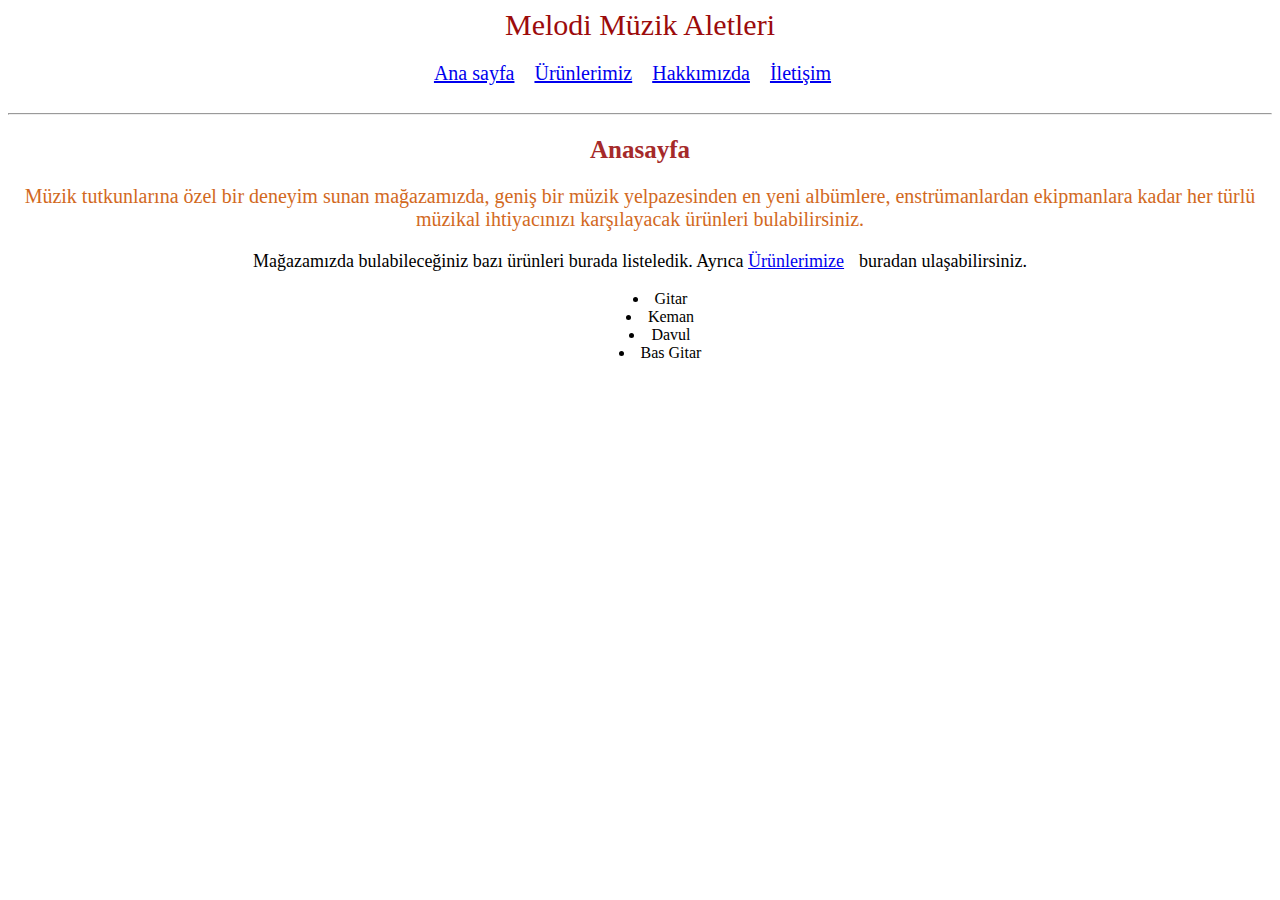
<file: index.html>
<!DOCTYPE html>
<html lang="tr">
  <head>
    <meta charset="UTF-8" />
    <meta http-equiv="X-UA-Compatible" content="IE=edge">
    <meta name="viewport" content="width=device-width, initial-scale=1.0" />
    <link rel="stylesheet" href="css/style.css">
    <title>Ana sayfa</title>
  </head>
  <body>
    
    <!-- header start -->
    <header>Melodi Müzik Aletleri</header>
    <!-- header End -->
    
    <!-- navbar-start-->
    
    <nav>

      <a href="index.html">Ana sayfa</a>
      <a href="urunlerimiz.html">Ürünlerimiz</a>
      <a href="about-us.html">Hakkımızda</a>
      <a href="contact.html">İletişim</a>
      
        
    </nav>
    
    <!-- navbar-end-->
    <hr>

    <!-- content-start-->
    <main>
      <section>
        <h2>Anasayfa</h2>
        <p style="color: chocolate; font-size: 20px;">Müzik tutkunlarına özel bir deneyim sunan mağazamızda, geniş bir müzik yelpazesinden en yeni albümlere, enstrümanlardan ekipmanlara kadar her türlü müzikal ihtiyacınızı karşılayacak ürünleri bulabilirsiniz.</p>
        <p style="font-size: 18px;">Mağazamızda bulabileceğiniz bazı ürünleri burada listeledik. Ayrıca <a href="urunlerimiz.html">Ürünlerimize</a>buradan ulaşabilirsiniz.</p>
        
        <ul>
        <li>Gitar</li>
        <li>Keman</li>
        <li>Davul</li>
        <li>Bas Gitar</li>
        </ul>
    </section>
    </main>
    <!-- content-end-->

  </body>
</html>
</file>
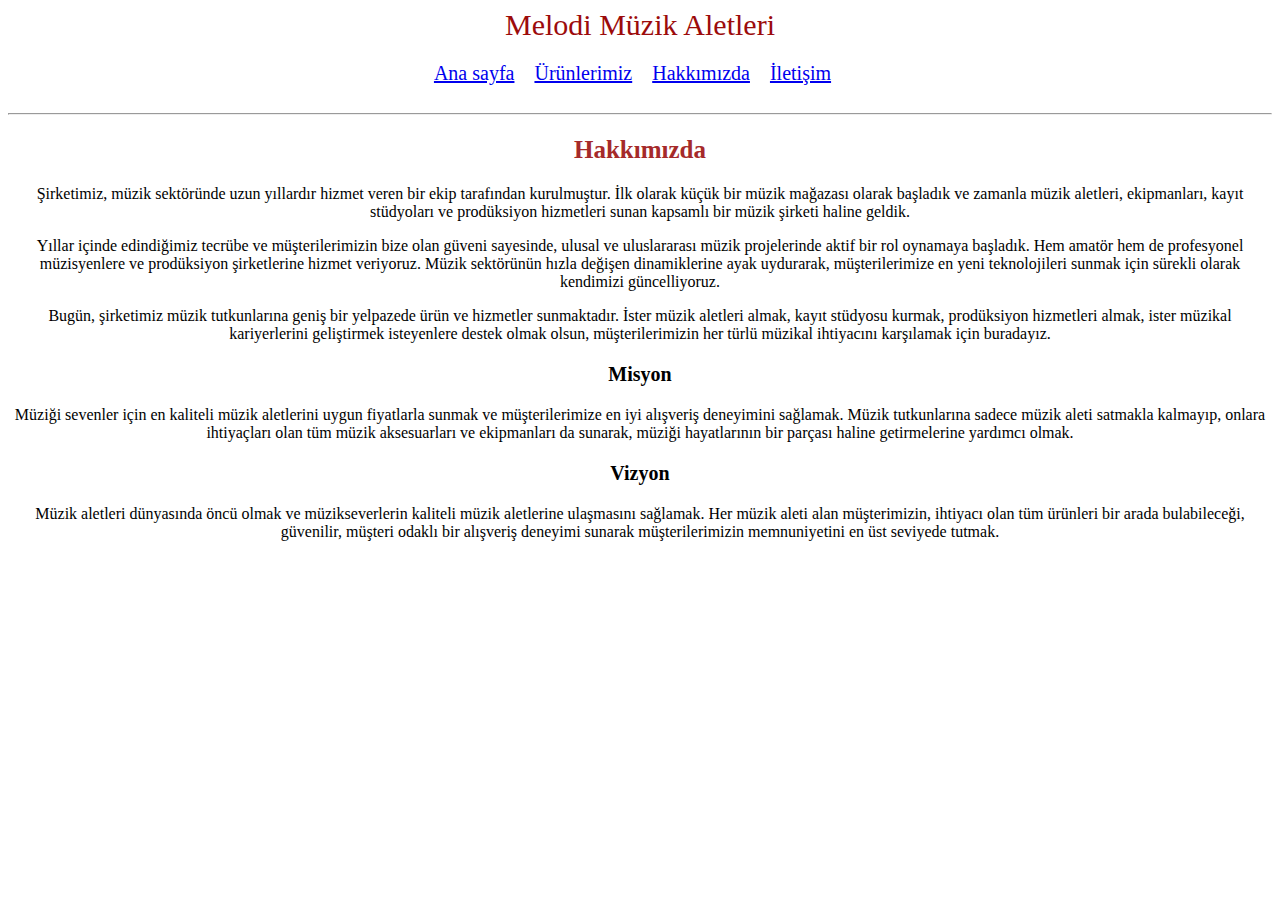
<file: about-us.html>
<!DOCTYPE html>
<html lang="tr">
  <head>
    <meta charset="UTF-8" />
    <meta http-equiv="X-UA-Compatible" content="IE=edge">
    <meta name="viewport" content="width=device-width, initial-scale=1.0" />
    <link rel="stylesheet" href="css/style.css">
    <title>Hakkimizda</title>
  </head>
  <body>
    
    <!-- header start -->
    <header>Melodi Müzik Aletleri</header>    
    <!-- header End -->
    
    <!-- navbar-start -->
    <nav>

      <a href="index.html">Ana sayfa</a> 
      <a href="urunlerimiz.html">Ürünlerimiz</a>
      <a href="about-us.html">Hakkımızda</a>
      <a href="contact.html">İletişim</a>
      
        
    </nav>
    <!-- navbar-end -->
    <hr />

    <!-- content-start -->
    <main>
    <article>
      <h2>Hakkımızda</h2>
      
      <p>Şirketimiz, müzik sektöründe uzun yıllardır hizmet veren bir ekip tarafından kurulmuştur. İlk olarak küçük bir müzik mağazası olarak başladık ve zamanla müzik aletleri, ekipmanları, kayıt stüdyoları ve prodüksiyon hizmetleri sunan kapsamlı bir müzik şirketi haline geldik.</p>

      <p>Yıllar içinde edindiğimiz tecrübe ve müşterilerimizin bize olan güveni sayesinde, ulusal ve uluslararası müzik projelerinde aktif bir rol oynamaya başladık. Hem amatör hem de profesyonel müzisyenlere ve prodüksiyon şirketlerine hizmet veriyoruz. Müzik sektörünün hızla değişen dinamiklerine ayak uydurarak, müşterilerimize en yeni teknolojileri sunmak için sürekli olarak kendimizi güncelliyoruz.</p>
        
      <p>Bugün, şirketimiz müzik tutkunlarına geniş bir yelpazede ürün ve hizmetler sunmaktadır. İster müzik aletleri almak, kayıt stüdyosu kurmak, prodüksiyon hizmetleri almak, ister müzikal kariyerlerini geliştirmek isteyenlere destek olmak olsun, müşterilerimizin her türlü müzikal ihtiyacını karşılamak için buradayız.</p>

      <h3>Misyon</h3>
      <p>Müziği sevenler için en kaliteli müzik aletlerini uygun fiyatlarla sunmak ve müşterilerimize en iyi alışveriş deneyimini sağlamak. Müzik tutkunlarına sadece müzik aleti satmakla kalmayıp, onlara ihtiyaçları olan tüm müzik aksesuarları ve ekipmanları da sunarak, müziği hayatlarının bir parçası haline getirmelerine yardımcı olmak.</p>
      <h3>Vizyon</h3>
      <p>Müzik aletleri dünyasında öncü olmak ve müzikseverlerin kaliteli müzik aletlerine ulaşmasını sağlamak. Her müzik aleti alan müşterimizin, ihtiyacı olan tüm ürünleri bir arada bulabileceği, güvenilir, müşteri odaklı bir alışveriş deneyimi sunarak müşterilerimizin memnuniyetini en üst seviyede tutmak.</p>
    </article>
    </main>
    <!-- content-end -->

  </body>
</html>
</file>
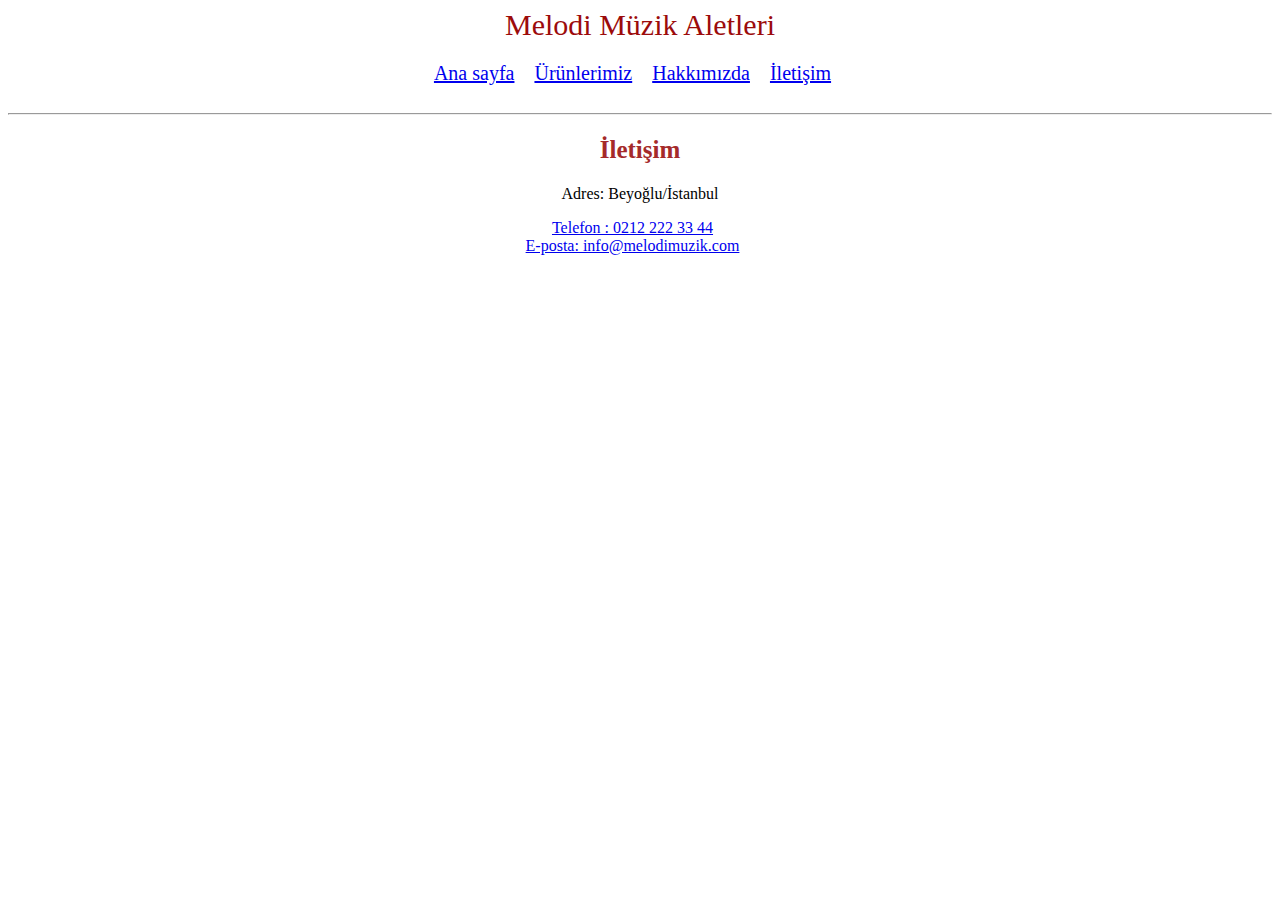
<file: contact.html>
<!DOCTYPE html>
<html lang="tr">
  <head>
    <meta charset="UTF-8" />
    <meta http-equiv="X-UA-Compatible" content="IE=edge">
    <meta name="viewport" content="width=device-width, initial-scale=1.0" />
    <link rel="stylesheet" href="css/style.css">
    <title>İletişim</title>
  </head>
  <body>
    
    <!-- header Start -->
    <header>Melodi Müzik Aletleri</header>
    <!-- header End -->
    
    <!-- navbar-start-->
    <nav>

      <a href="index.html">Ana sayfa</a> 
      <a href="urunlerimiz.html">Ürünlerimiz</a>
      <a href="about-us.html">Hakkımızda</a>
      <a href="contact.html">İletişim</a>
      
        
    </nav>
    <!-- navbar-end-->
    <hr />

    <!-- content-start-->
    <main>
      <article>
        <h2>İletişim</h2>
        <p>Adres: Beyoğlu/İstanbul</p>
       <div>
        <a href="tel:02122223344">Telefon : 0212 222 33 44</a><br>
        <a href="mailto:info@melodimuzik.com">E-posta: info@melodimuzik.com</a>
      </div>
      </article>
    </main>
    <!-- content-end-->

  </body>
</html>
</file>
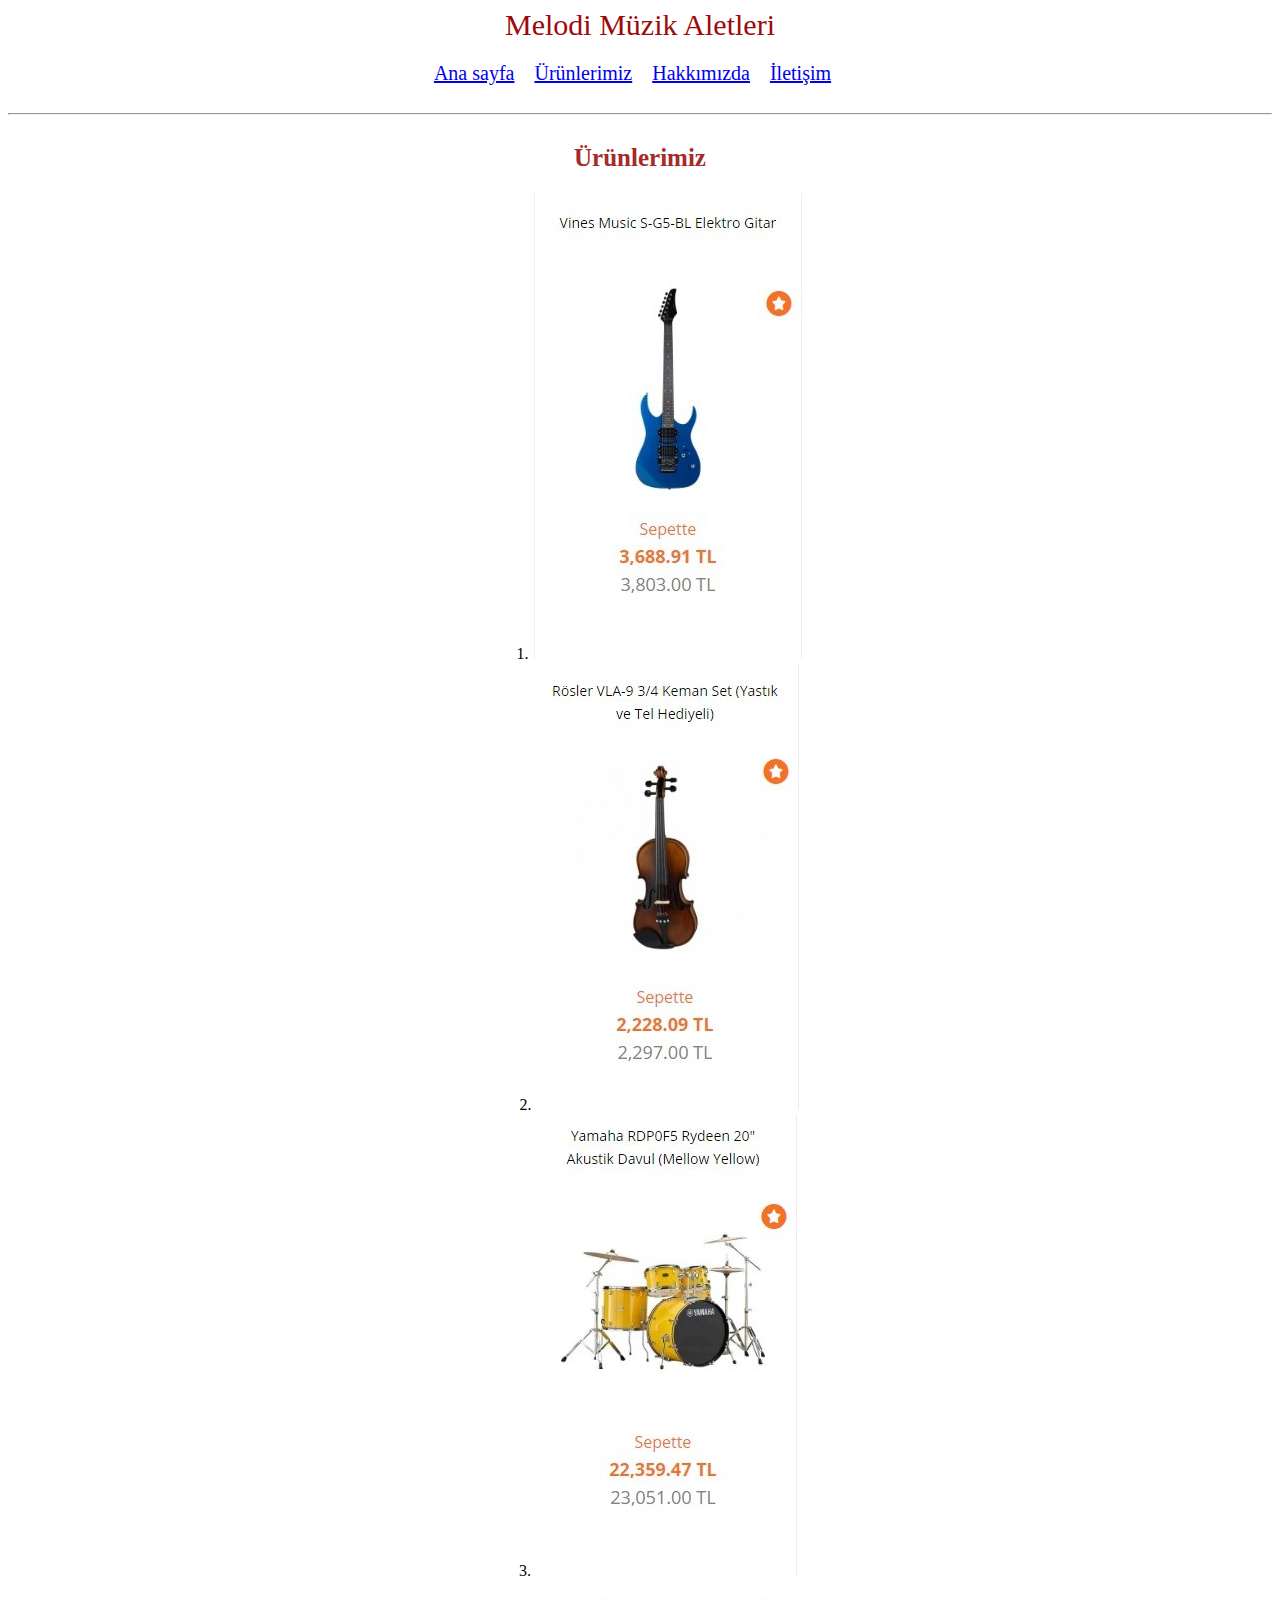
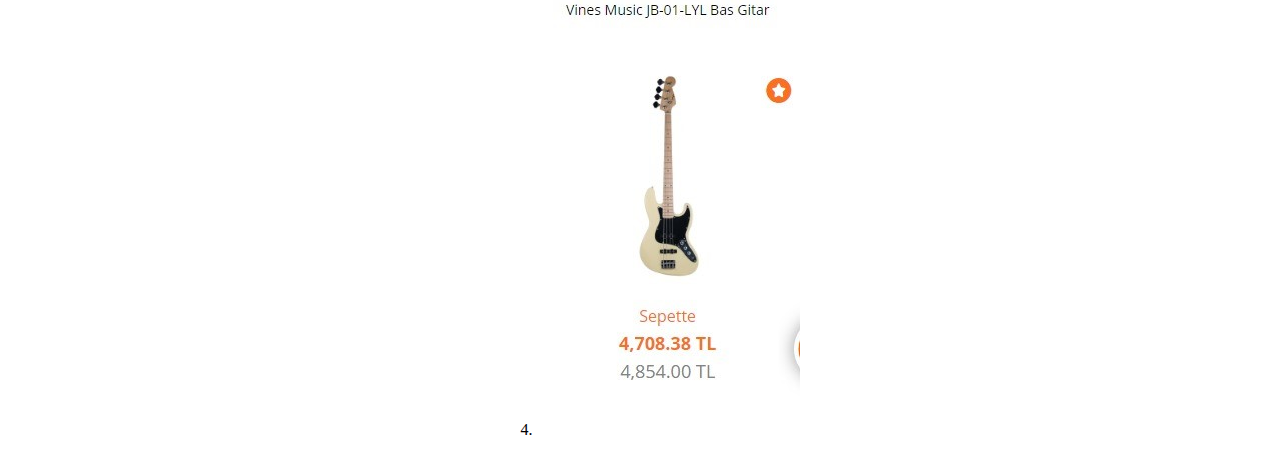
<file: urunlerimiz.html>
<!DOCTYPE html>
<html lang="tr">
<head>
    <meta charset="UTF-8">
    <meta http-equiv="X-UA-Compatible" content="IE=edge">
    <meta name="viewport" content="width=device-width, initial-scale=1.0">
    <link rel="stylesheet" href="css/style.css">
    <title>Ürünlerimiz</title>
</head>
<body>
    
    <!-- header start -->
    <header>Melodi Müzik Aletleri</header>
    <!-- header End -->
    
    <!-- navbar-start-->
    
    <nav>

      <a href="index.html">Ana sayfa</a> 
      <a href="urunlerimiz.html">Ürünlerimiz</a>
      <a href="about-us.html">Hakkımızda</a>
      <a href="contact.html">İletişim</a>
      
        
    </nav>
    
    <!-- navbar-end-->
    <hr>
    <!-- content start -->
    <main>
    <section style="align-content: center;">
        <h2>Ürünlerimiz</h2>
        <ol>
        <li>
          <img src="ımages/Gitar.jpg" alt="Gitar">
        </li>
        <li>
          <img src="ımages/Keman.jpg" alt="">
        </li>
        <li>
          <img src="ımages/davul.jpg" alt="">
        </li>
        <li>
          <img src="ımages/Bas Gitar.jpg" alt="">
        </li>
        </ol>
    </section>
    </main>
    <!-- content end -->

</body>
</html>
</file>
<file: css/style.css>
header {
    background-color: white;
    text-align: center;
    color: rgb(156, 11, 11);
    font-size: 30px;
    font-family: Cambria, Cochin, Georgia, Times, 'Times New Roman', serif;
}

nav {
    background-color: white;
    text-align: center;
    font-size: 20px;
    padding: 20px;
}

a {
    margin-right: 15px;
}

main {
    text-align: center;
}

li {
    list-style-position: inside;
}

h2{
    color: brown;
    font-size: 25px;
}

h3{
    font-size: 20px;
}
</file>
